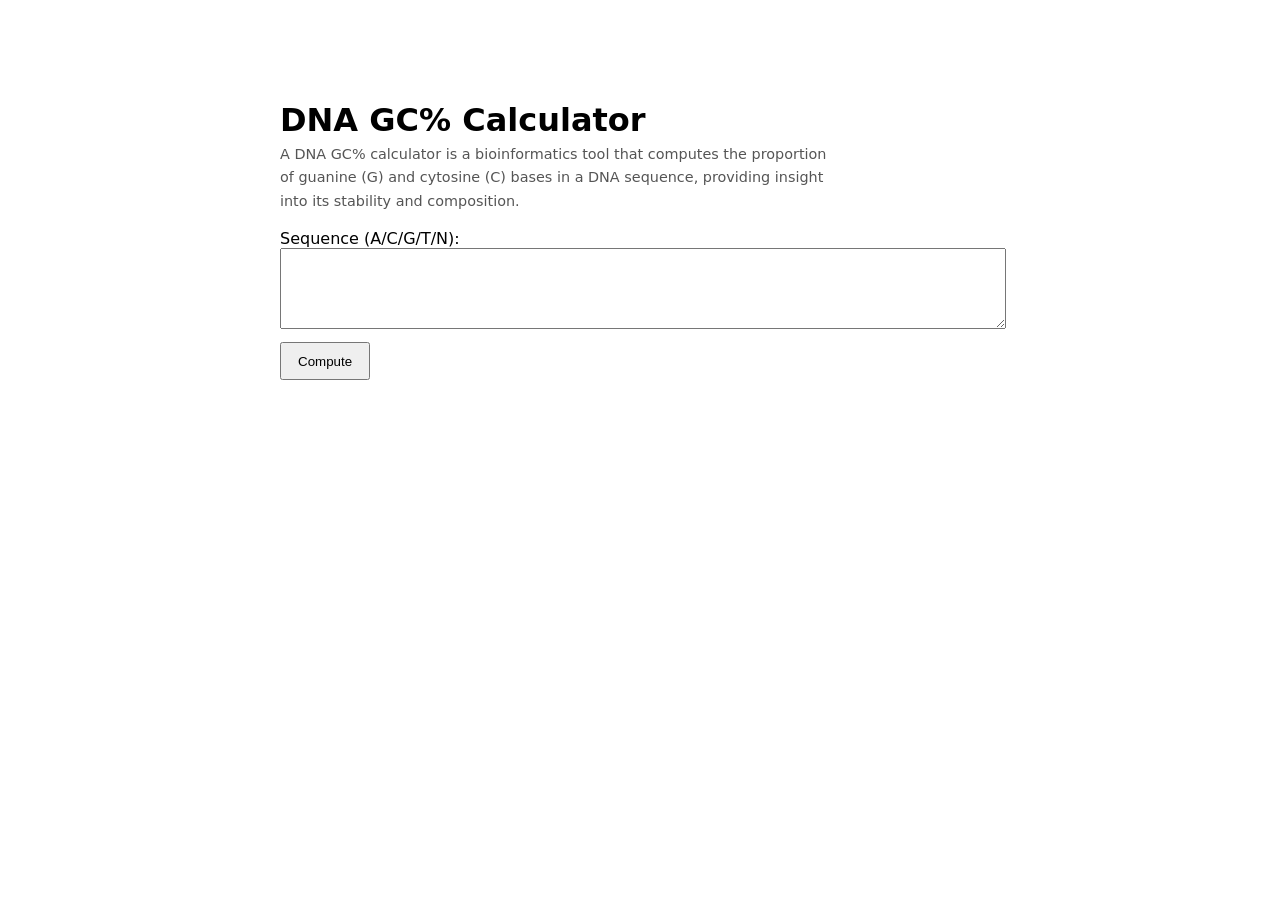
<file: docs/index.html>
<!doctype html>
<html lang="en">
<head>
  <meta charset="utf-8" />
  <meta name="viewport" content="width=device-width,initial-scale=1" />
  <title>DNA GC% Calculator</title>
  <link rel="stylesheet" href="style.css" />
</head>
<body>
  <main>
    <h1>DNA GC% Calculator</h1>
    <p class="subtitle">
      A DNA GC% calculator is a bioinformatics tool that computes the proportion of guanine (G) and cytosine (C) bases in a DNA sequence, providing insight into its stability and composition.
    </p>

    <form id="dna-form">
      <label for="seq">Sequence (A/C/G/T/N):</label>
      <textarea id="seq" rows="5" required></textarea>
      <button type="submit">Compute</button>
    </form>
    <p id="result"></p>
  </main>
  <script src="script.js"></script>
</body>
</html>
</file>
<file: docs/style.css>
body { font-family: system-ui, Arial, sans-serif; margin: 0; }
main { max-width: 720px; margin: 4rem auto; padding: 1rem; }

/* Title + subtitle */
h1 { margin-bottom: .25rem; }
.subtitle {
  font-size: 0.9rem;      /* clearly smaller than body (1rem) */
  color: #555;
  line-height: 1.6;
  margin: 0.25rem 0 1rem; /* space before the form */
  max-width: 60ch;        /* nicer line length */
}

textarea { width: 100%; }
button { padding: .6rem 1rem; margin-top: .6rem; cursor: pointer; }
#result { margin-top: 1rem; font-weight: 600; }
</file>
